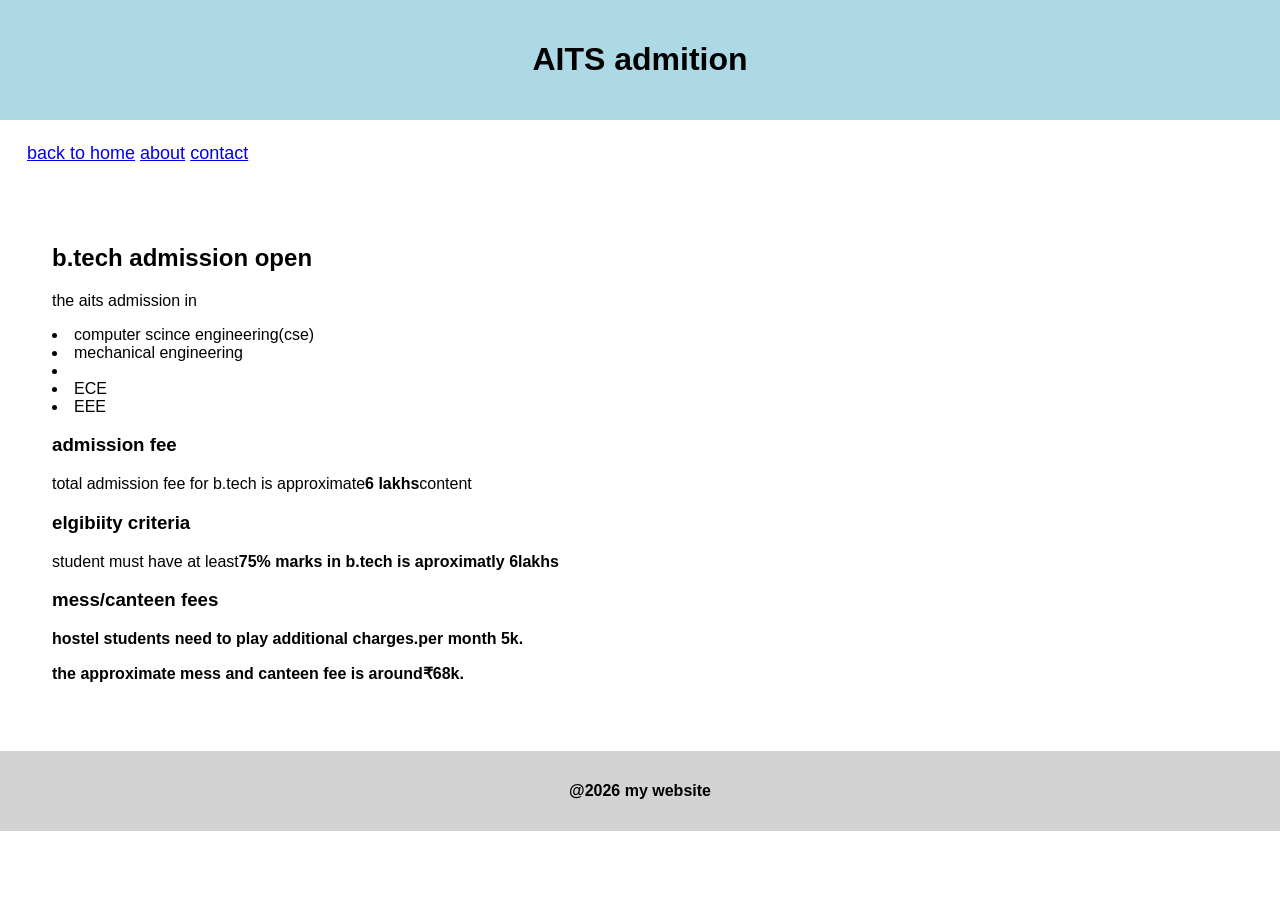
<file: MERN stack/about.html>
<!DOCTYPE html>
<html >
<head>    
    <title>website</title>
    <style>
        body{
            font-family:Arial ;
            margin: 0;

        }
        .header{
            background-color: lightblue;
            padding: 20px;
            text-align: center;
        }
         .nav{
            color: white;
            text-decoration: none;
            margin: 15px;
            font-size: 18px;
            padding: 8px 12px;
        }
        .nav a:hover{
            background-color: orange;
            color: black;
            border-radius: 5px;
        

        }
        .content{
            padding: 30px;
            margin: 20px;
            border: 2px solid white;

        }
        .footer{
            background-color: lightgrey;
            text-align: center;
            padding: 15px;
        }
    </style>
</head>
<body>
    <div class="header">
    <h1>AITS admition</h1>
</div>

<div class="nav">
    <a href="home.html">back to home</a>
    <a href="about.html">about</a>
    <a href="https//youtube.com/"target="_blank">contact</a>
</div>
<div class="content">
    <h2>b.tech admission open</h2>
    <p>the aits admission in</p>
    <u1>
        <li>computer scince engineering(cse)</li>
        <li>mechanical engineering<li>
        <li>ECE</li>
        <li>EEE</li>
        
    </u1>
    <h3>admission fee</h3>
    <p>total admission fee for b.tech is approximate<b>6 lakhs</b>content</p>
    <h3>elgibiity criteria</h3> 
    <p>student must have at least<b>75% marks in b.tech is aproximatly <b>6lakhs <b></p>
    <h3>mess/canteen fees</h3>
    <p>hostel students need to play additional charges<b>.per month 5k</b>.</p>
    <p>the approximate mess and canteen fee is around<b>₹68k</b>.</p>
</div>
<div class="footer">
    <p>@2026 my website</p>
</div>


    


</body>
</html>
</file>
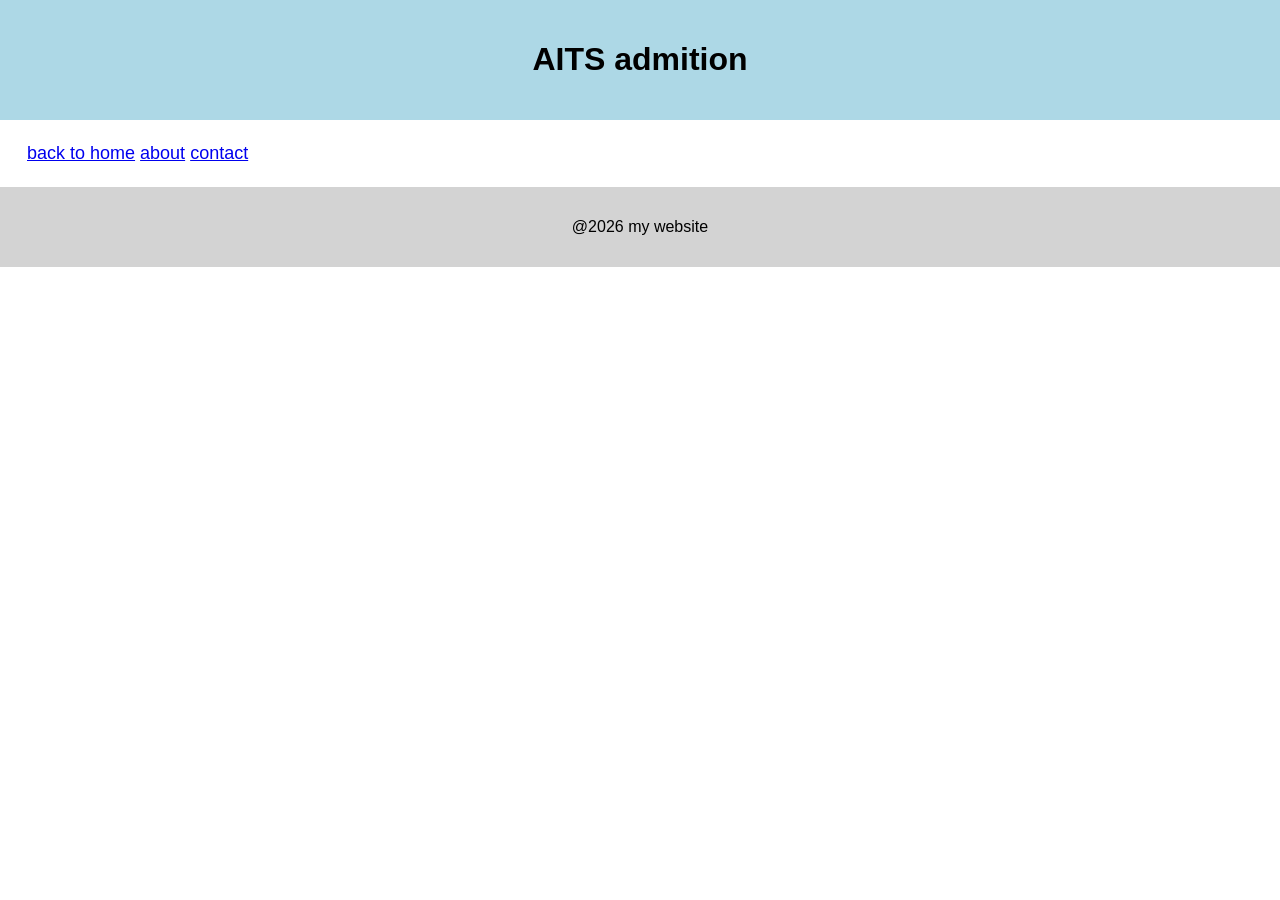
<file: MERN stack/content.html>
<!DOCTYPE html>
<html >
<head>
    <title>my website</title>
    <style>
        body{
            font-family: arial;
            margin: 0;

        }
        .header{
            background-color: lightblue;
            padding: 20px;
            text-align: center;

        }
        .nav{
            color: white;
            text-decoration: none;
            margin: 15px;
            font-size: 18px;
            padding: 8px 12px;
        }
        .nav a:hover{
            background-color: orange;
            color: black;
            border-radius: 5px;
        

        }
        .content{
            padding: 30px;
            margin: 20px;
            border: 2px solid white;

        }
        .footer{
            background-color: lightgrey;
            text-align: center;
            padding: 15px;
        }

    </style>
    </head>
    <body>
         <div class="header">
    <h1>AITS admition</h1>
</div>

<div class="nav">
    <a href="home.html">back to home</a>
    <a href="about.html">about</a>
    <a href="https//youtube.com/"target="_blank">contact</a>
</div>
<div  class="footer">
    <p>@2026 my website</p>
</div>
    </body>
</html>
</file>
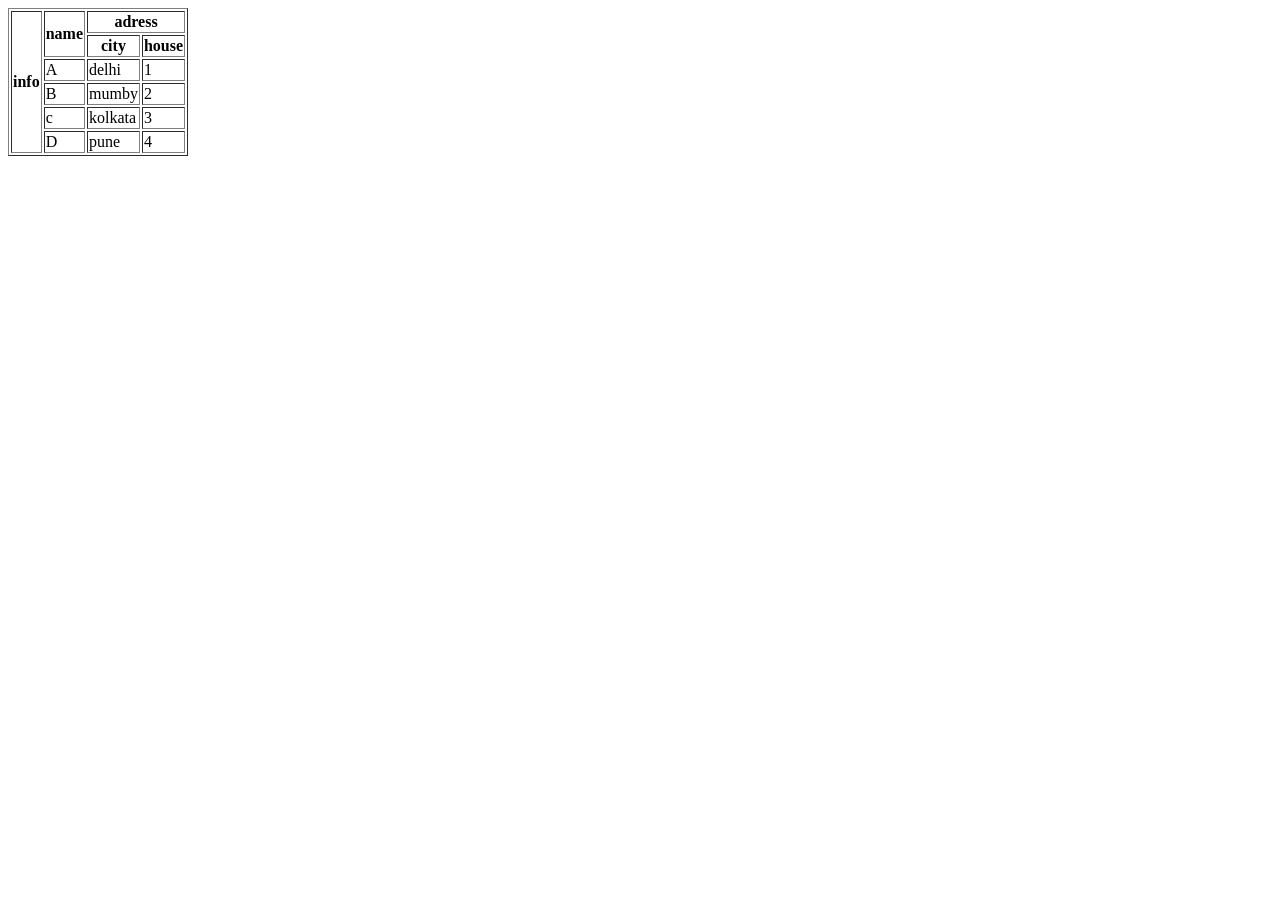
<file: MERN stack/table.html>
<!DOCTYPE html>
<html lang="en">
<head>
    <meta charset="UTF-8">
    <meta name="viewport" content="width=device-width, initial-scale=1.0">
    <title>Document</title>
</head>
<body>
    <table border="1">
        <tr>
            <th rowspan="6">info</th>
            <th rowspan="2">name</th>
            <th colspan="2">adress</th>
        </tr>
       
        <tr>
             
            <th>city</th>
            <th>house</th>
        </tr>
        <tr>
            <td>A</td>
            <td>delhi</td>
            <td>1</td>
        </tr>
        <tr>
          <td>B</td> 
          <td>mumby</td> 
          <td>2</td>
        </tr>
        <tr>
          <td>c</td> 
          <td>kolkata</td> 
          <td>3</td>
        </tr>
        <tr>
          <td>D</td> 
          <td>pune</td> 
          <td>4</td>
        </tr>






            
            
</html>
</file>
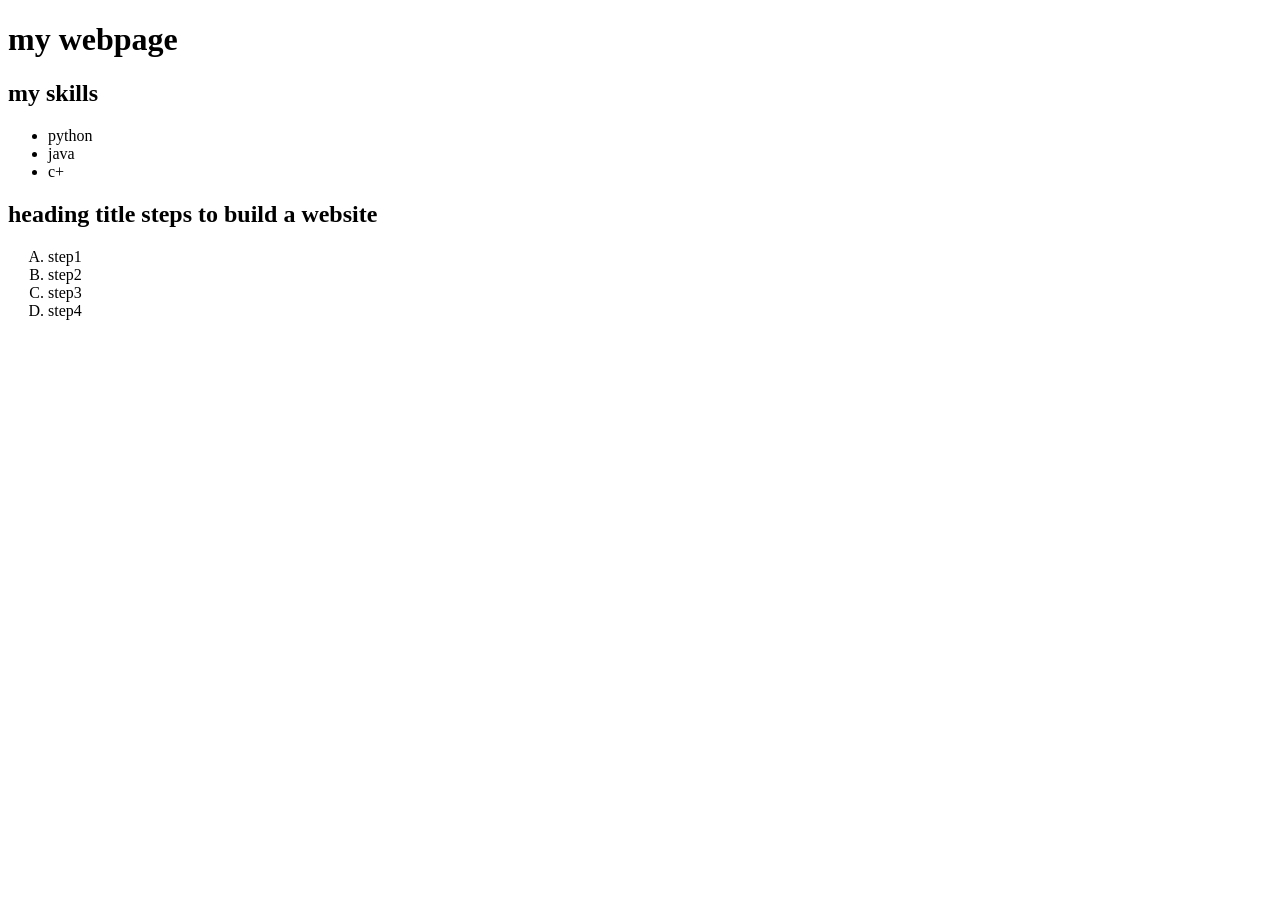
<file: MERN stack/task1.html>
<!DOCTYPE html>
<html lang="en">
<head>
    <meta charset="UTF-8">
    <meta name="viewport" content="width=device-width, initial-scale=1.0">
    <title>Document</title>
</head>
<body>
    <h1>my webpage</h1>
    <h2>my skills</h2>
    <ul>
        <li>python</li>
        <li>java</li>
        <li>c+</li>
    </ul>
    <h2>heading title steps to build a website</h2>
    <ol type="A">
        <li>step1</li>
        <li>step2</li>
        <li>step3</li>
        <li>step4</li>
    </ol>    

</body>
</html>
</file>
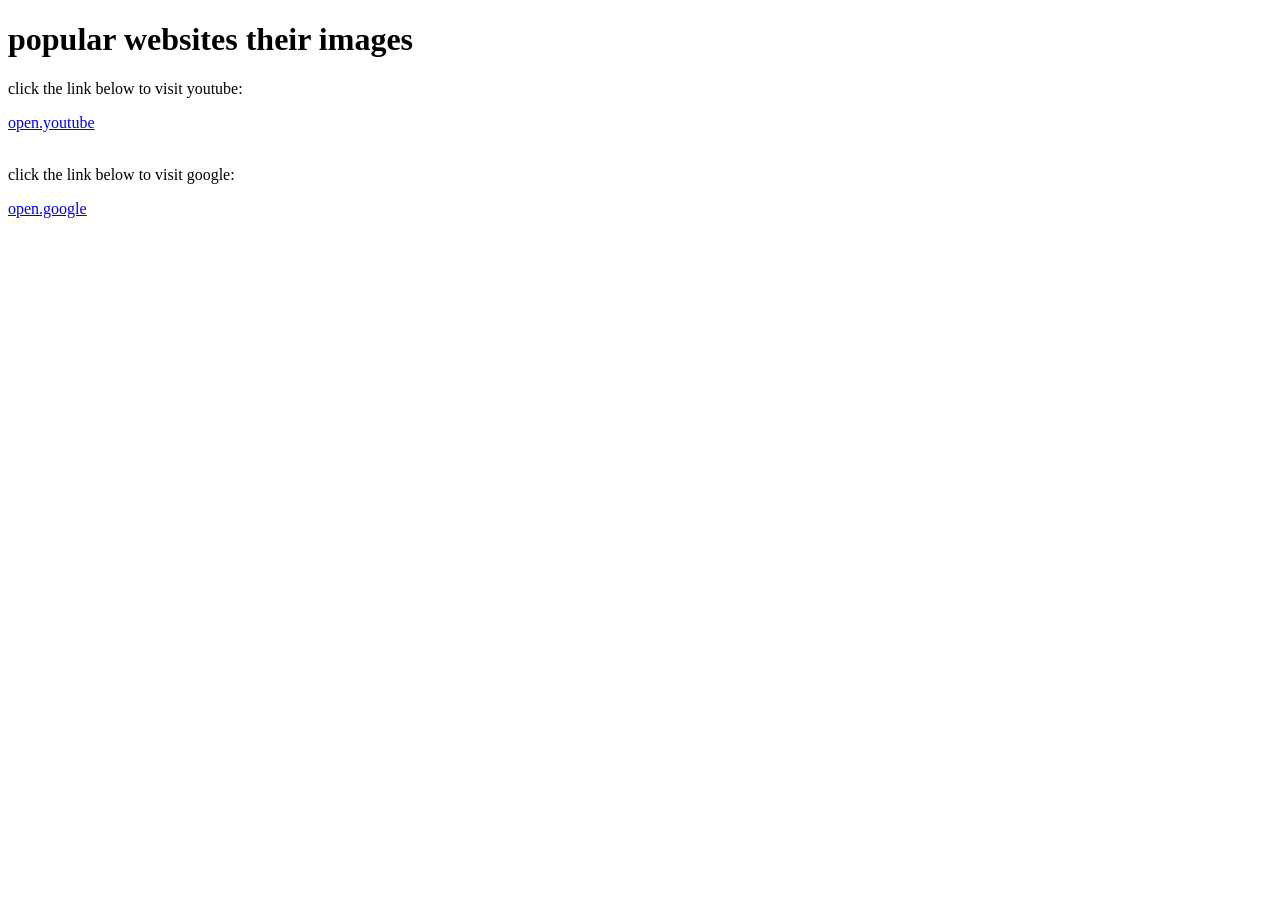
<file: MERN stack/task2.html>
<!DOCTYPE html>
<html lang="en">
<head>
    <meta charset="UTF-8">
    <meta name="viewport" content="width=device-width, initial-scale=1.0">
    <title>Document</title>
</head>
<body>
    <h1>popular websites their images</h1>
    <p>click the link below to visit youtube:</p>
    <a href="https://www.youtube.com"target"_blank">open.youtube</a>

    <br><br>
    <p>click the link below to visit google:</p>
    <a href="https://www.google.com"target"_blank">open.google</a>
</body>
</html>
</file>
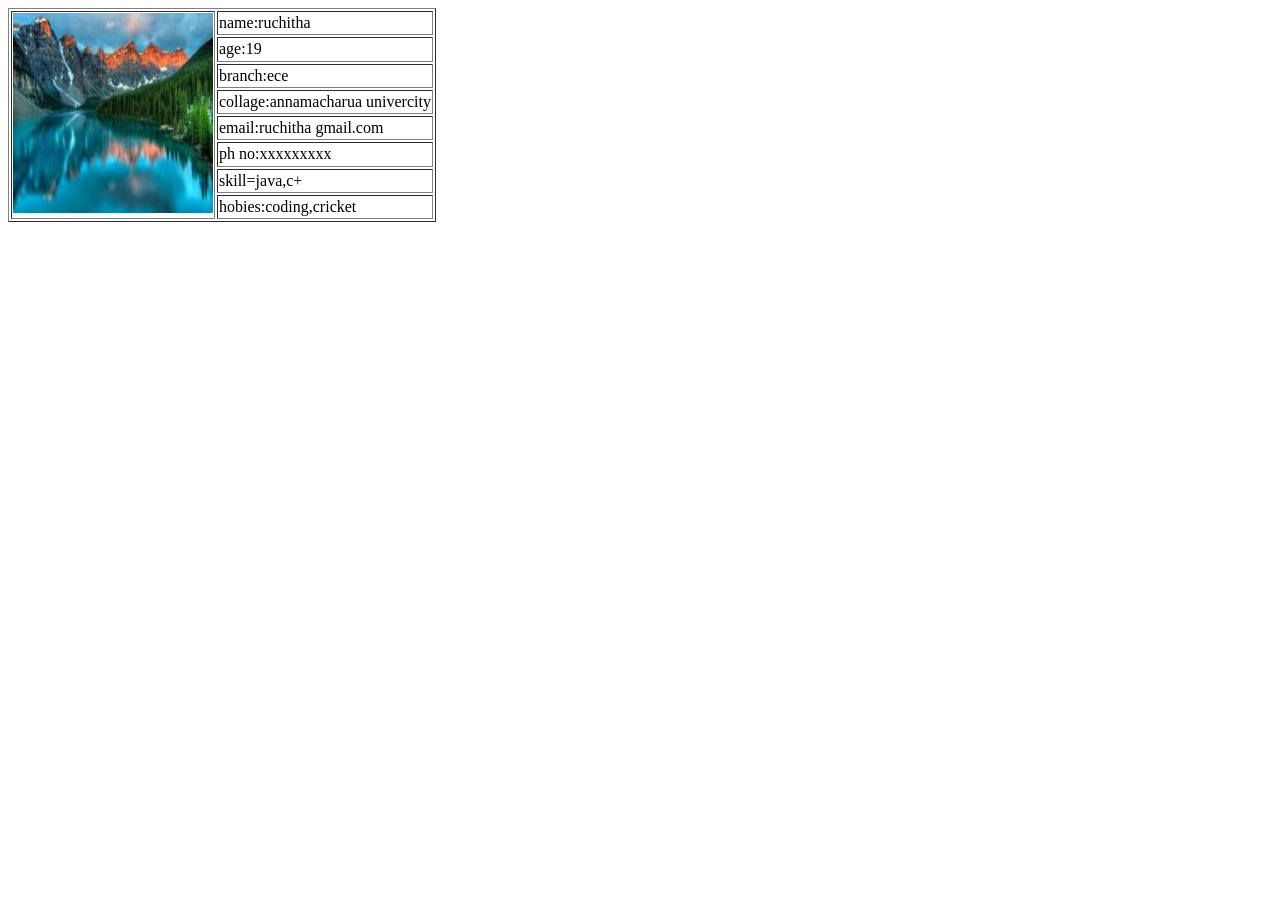
<file: MERN stack/task4.html>
<!DOCTYPE html>
<html lang="en">
<head>
    <meta charset="UTF-8">
    <meta name="viewport" content="width=device-width, initial-scale=1.0">
    <title>Document</title>
</head>
<body>
    <table border="1">
        <th rowspan="8"><img src="[data-uri]" width="200" height="200"></th
        <tr>
            <td>name:ruchitha</td>
    
        </tr>
            <td>age:19</td>
        </tr>
        <tr>
            <td>branch:ece</td>
        </tr>
        <tr>
            <td> collage:annamacharua univercity</td>
        </tr>
        <tr>

            <td> email:ruchitha gmail.com</td>
        </tr>
        <tr>
            <td>ph no:xxxxxxxxx</td>
        </tr>
        <tr>
            <td> skill=java,c+</td>
        </tr>
        <tr>
            
            <td>hobies:coding,cricket</td>
        </tr>

        

     </table>   

</body>
</html>
</file>
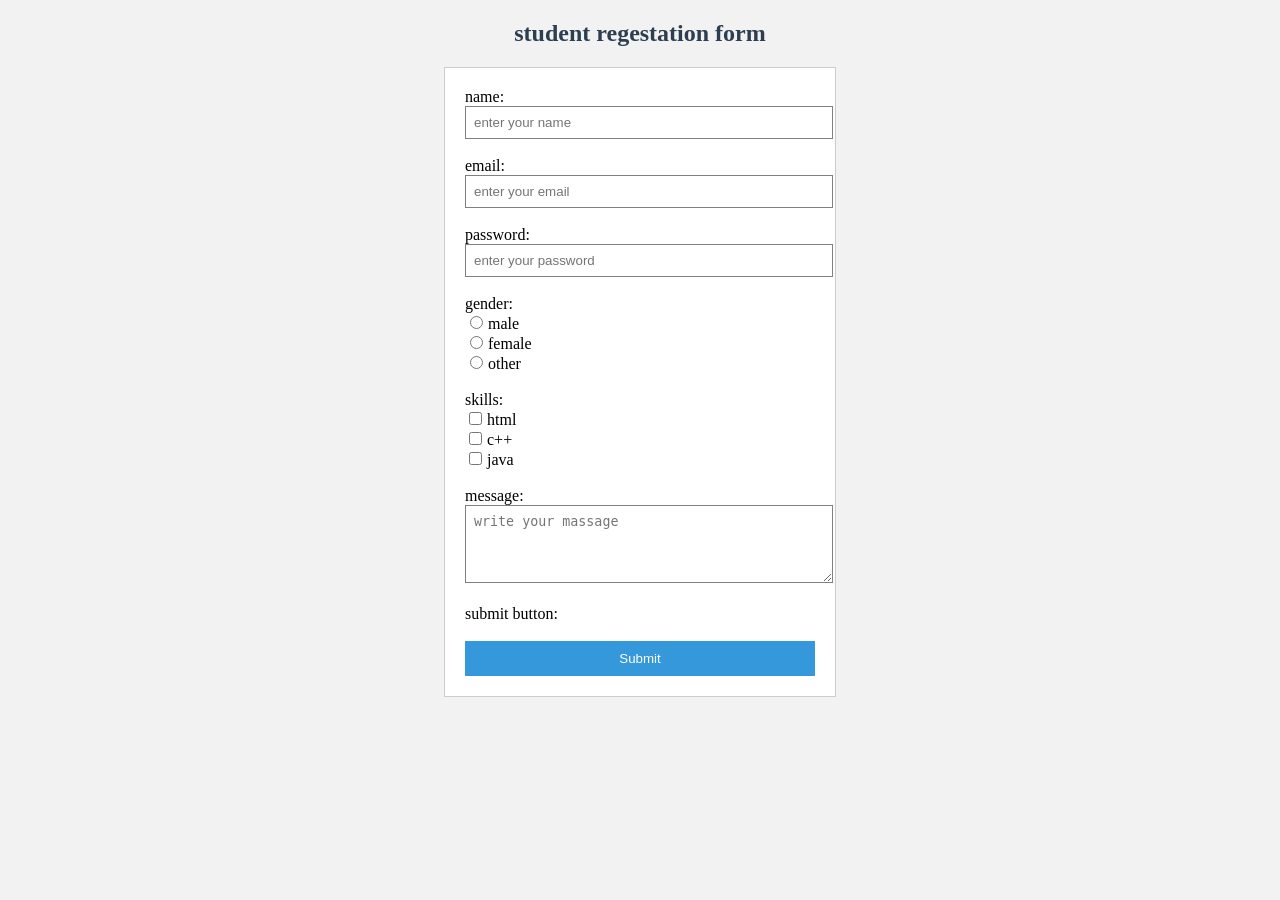
<file: MERN stack/task5.html>
<!DOCTYPE html>
<html lang="en">
<head>
    <meta charset="UTF-8">
    <meta name="viewport" content="width=device-width, initial-scale=1.0">
    <title>Document</title>
    <link rel="stylesheet"href="registation.css">
</head>
<body>
    <h2>student regestation form</h2>
    <form>
    name:
    <br>
    <input type="text"placeholder="enter your name">
    <br><br>
    email:
    <br>
    <input type="email"placeholder="enter your email">
    <br><br>
    password:
    <br>
    <input type="password"placeholder="enter your password">
    <br><br> 
    gender:
     <br>
      <input type="radio"name="gender">male
      <br>
      <input type="radio"name="gender">female
      <br>
      <input type="radio"name="gender">other
      <br><br> 

    skills:
    <br>
     <input type="checkbox"name="skills">html
     <br>
     <input type="checkbox"name="skills">c++
     <br>
     <input type="checkbox"name="skills">java
     <br><br>

    message:
    <br>
     <textarea rows="4" cols="30"placeholder="write your massage"></textarea>
    <br><br>
    
    submit button:
    <br>
     <br>
     <input type="submit">


    
     </form>
</body>
</html>
</file>
<file: MERN stack/registation.css>
*{
    front-family:Arial,Helvetica,sans-serif;
}
body{
    background-color: #f2f2f2;
}
h2{
    text-align: center;
    color: #2c3e50;
}

form{
    background-color: white;
    width: 350px;
    padding: 20px;
    margin: auto;
    border: 1px solid  #ccc;
}


input[type="text"],
input[type="email"],
input[type="password"],
textarea{
    width: 100%;
    padding: 8px;
    border: 1px solid gray;

}

input[type="radio"],
input[type="checkbox"]{
    margin-right: 5px;
}
input[type="submit"]{
    background-color: #3498db;
    color: white;
    border: none;
    padding: 10px;
    width: 100%;
}

input[type="submit"]:hover{
    background-color: #2980b9;
}
</file>
